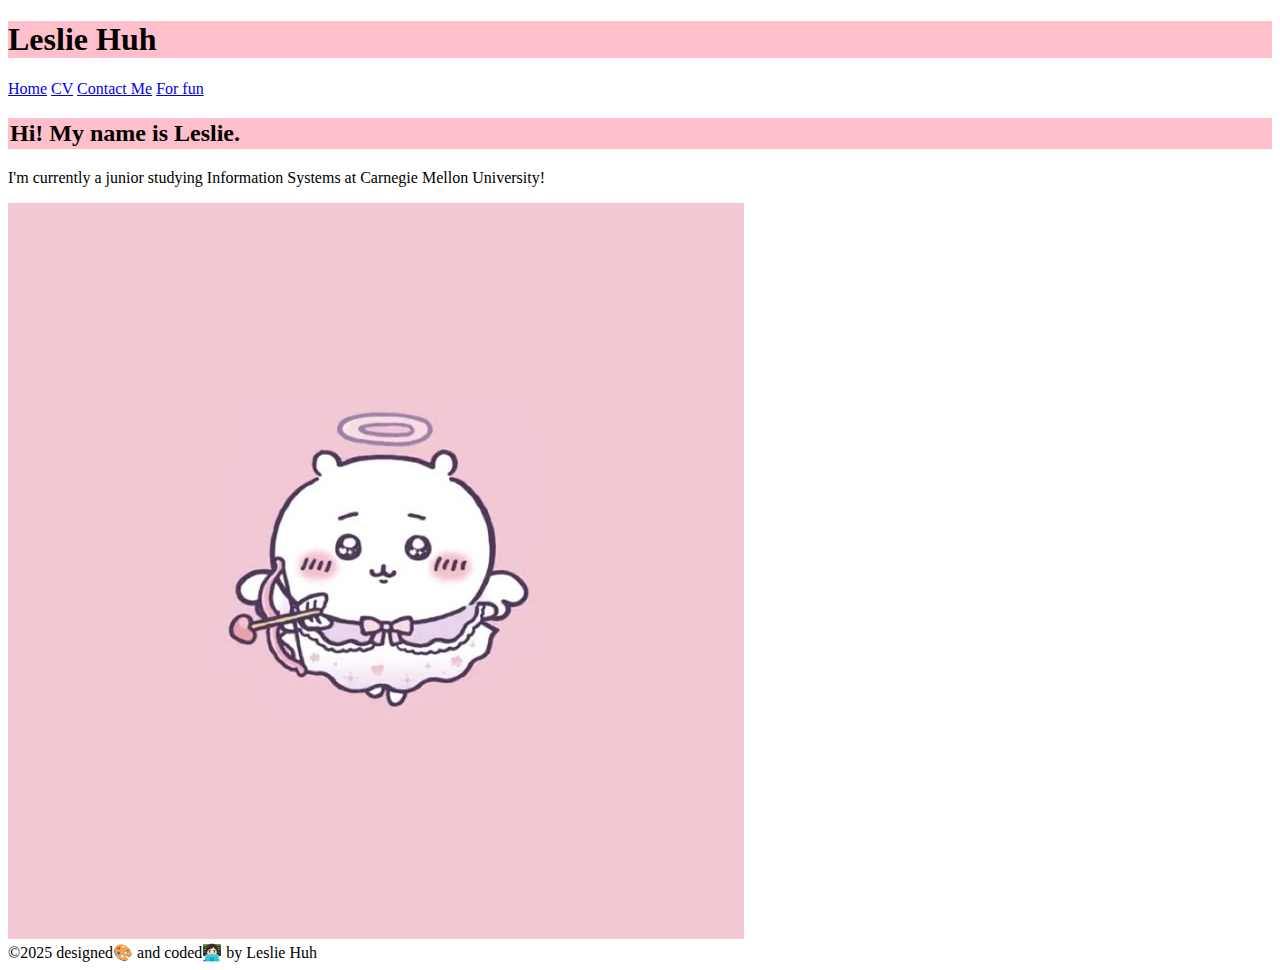
<file: 67250_webdevlabs/index.html>
<!DOCTYPE html>
<html lang="en">
<head>
    <meta charset="UTF-8">
    <meta name="viewport" content="width=device-width, initial-scale=1.0">
    <meta name="author" content="Leslie S. Huh">
    <meta name="keywords" content="Carnegie Mellon University, Information Systems">
    <link rel="stylesheet" href="style.css">
    <title>Leslie Huh</title>
</head>
<body>
    <header>
        <h1>Leslie Huh</h1>
        <nav>
            <a href=".">Home</a>
            <a href="views/cv.html">CV</a>
            <a href="views/contact.html">Contact Me</a>
            <a href="views/fun.html">For fun</a>
        </nav>
    </header>
    <div>
        <h2> Hi! My name is Leslie.</h2>
        <p title="intro">
            I'm currently a junior studying Information Systems at Carnegie Mellon University!
        </p>
        <img src="static/fairy_chiikawa.jpg" alt="Magical fairy Chiikawa!">
    </div>
</body>
<footer>&copy;2025 designed🎨 and coded👩🏻‍💻 by Leslie Huh</footer>
</html>
</file>
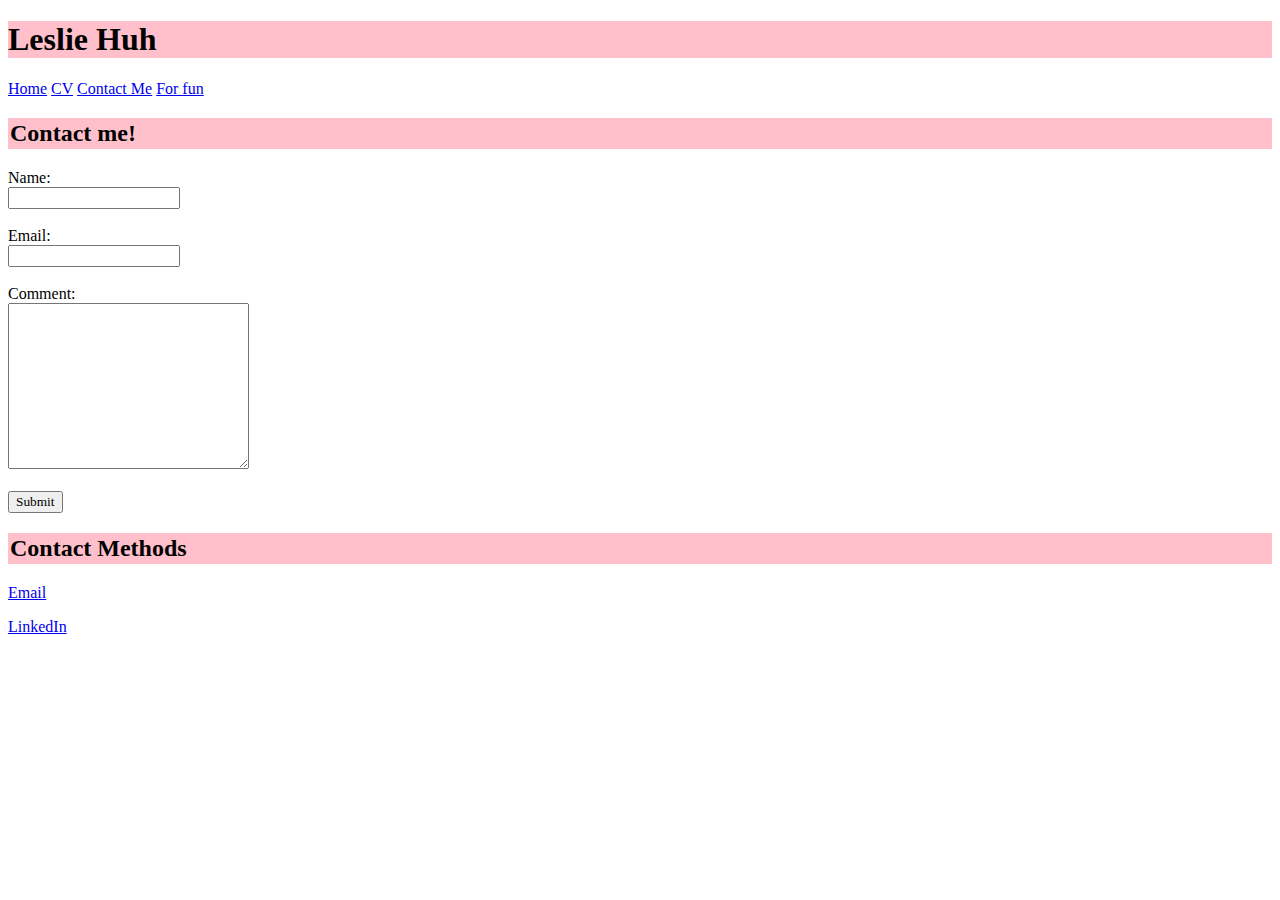
<file: 67250_webdevlabs/views/contact.html>
<!DOCTYPE html>
<html lang="en">
<head>
    <meta charset="UTF-8">
    <meta name="viewport" content="width=device-width, initial-scale=1.0">
    <meta name="author" content="Leslie S. Huh">
    <meta name="keywords" content="Carnegie Mellon University, Information Systems">
    <link rel="stylesheet" href="../style.css">
    <title>Contact ~ Leslie H</title>
</head>
<body>
    <header>
        <h1>Leslie Huh</h1>
        <nav>
            <a href="../index.html">Home</a>
            <a href="cv.html">CV</a>
            <a href="contact.html">Contact Me</a>
            <a href="fun.html">For fun</a>
        </nav>
    </header>
    <div>
        <h2>Contact me!</h2>
            <form action="/action_page.php">
                <label for="name">Name:</label><br>
                <input type="text" id="name" name="name"><br><br>
                <label for="email">Email:</label><br>
                <input type="text" id="email" name="email"><br><br>
                <label for="comment">Comment:</label><br>   
                <textarea name="comment" rows="10" cols="30"></textarea><br><br>
                <input type="submit">
              </form>
              
        <h2>Contact Methods</h2>
        <p><a href="mailto:lhuh@andrew.cmu.edu">Email</a></p>
        <p><a href="https://www.linkedin.com/in/leslie-huh/">LinkedIn</a></p>
    </div>
</body>
</html>
</file>
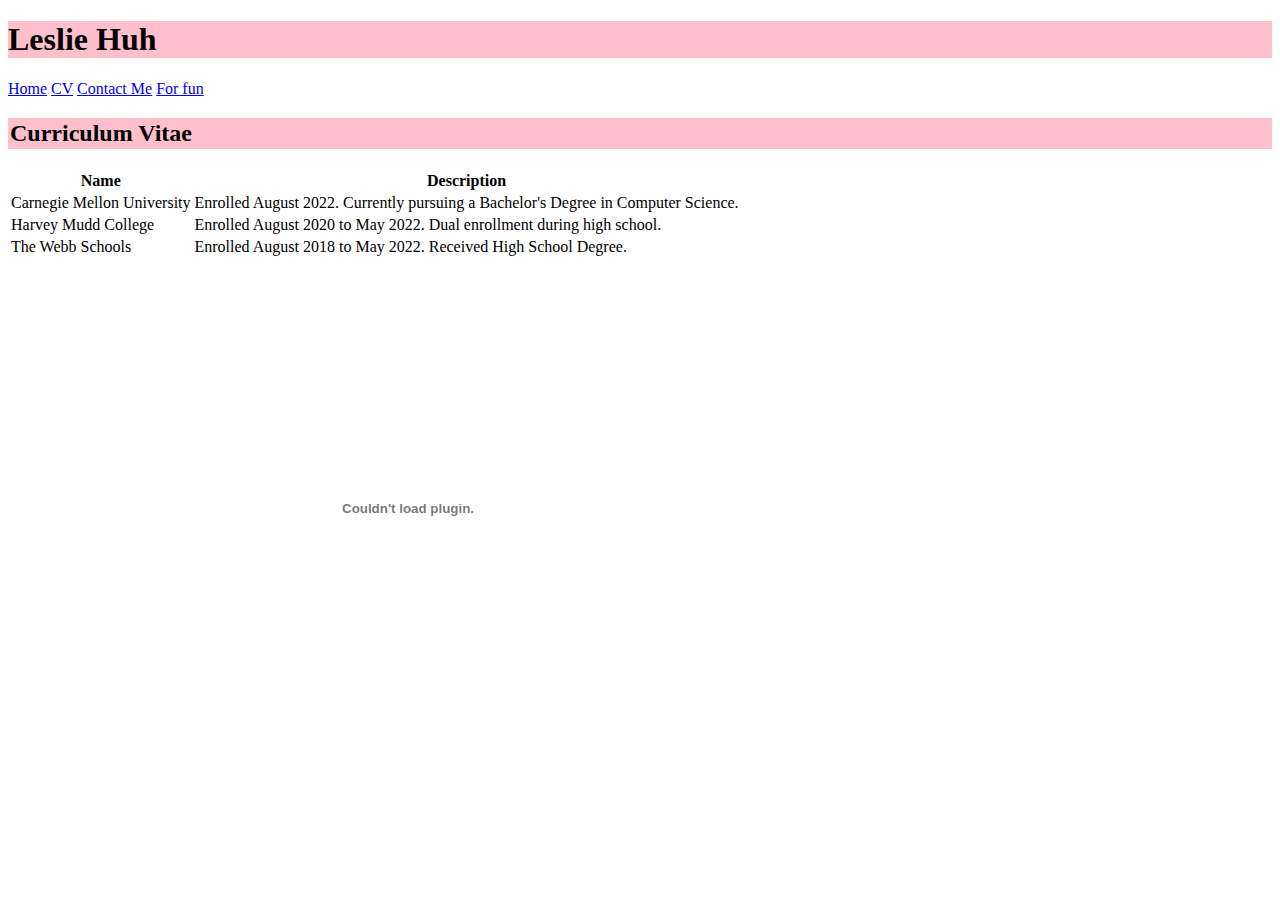
<file: 67250_webdevlabs/views/cv.html>
<!DOCTYPE html>
<html lang="en">
<head>
    <meta charset="UTF-8">
    <meta name="viewport" content="width=device-width, initial-scale=1.0">
    <meta name="author" content="Leslie S. Huh">
    <meta name="keywords" content="Carnegie Mellon University, Information Systems">
    <link rel="stylesheet" href="../style.css">
    <title>CV ~ Leslie H</title>
</head>
<body>
    <header>
        <h1>Leslie Huh</h1>
        <nav>
            <a href="../index.html">Home</a>
            <a href="cv.html">CV</a>
            <a href="contact.html">Contact Me</a>
            <a href="fun.html">For fun</a>
        </nav>
    </header>
    <div>
        <h2>Curriculum Vitae</h2>
    </div>
    <table>
        <tr>
            <th>Name </th>
            <th>Description</th>
        </tr>
        <tr>
            <td>Carnegie Mellon University</td>
            <td>Enrolled August 2022. Currently pursuing a Bachelor's Degree in Computer Science.</td>
        </tr>
        <tr>
            <td>Harvey Mudd College</td>
            <td>Enrolled August 2020 to May 2022. Dual enrollment during high school.</td>
        </tr>
        <tr>
            <td>The Webb Schools</td>
            <td>Enrolled August 2018 to May 2022. Received High School Degree. </td>
        </tr>
    </table>
    <object class="pdf" data= "../static/Resume.pdf" width="800" height="500"></object>
</body>
</html>
</file>
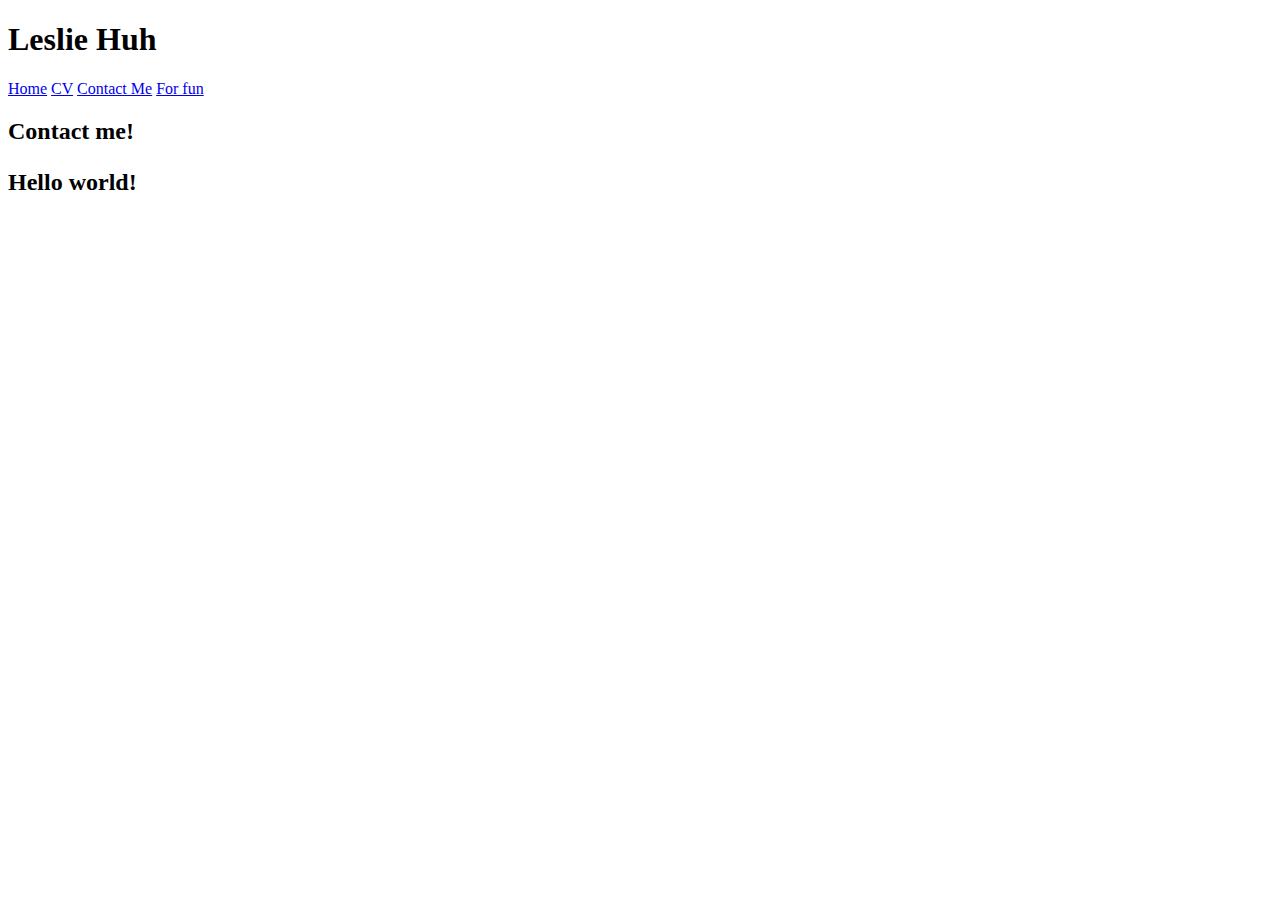
<file: 67250_webdevlabs/lhuh-lab1/views/contact.html>
<!DOCTYPE html>
<html lang="en">
<head>
    <meta charset="UTF-8">
    <meta name="viewport" content="width=device-width, initial-scale=1.0">
    <meta name="author" content="Leslie S. Huh">
    <meta name="keywords" content="Carnegie Mellon University, Information Systems">
    <title>"Leslie Huh"</title>
</head>
<body>
    <header>
        <h1>Leslie Huh</h1>
        <nav>
            <a href="../index.html">Home</a>
            <a href="cv.html">CV</a>
            <a href="contact.html">Contact Me</a>
            <a href="fun.html">For fun</a>
        </nav>
    </header>
    <div>
        <h2>Contact me!
            <p>Hello world!</p>
        </h2>
    </div>
</body>
</html>
</file>
<file: 67250_webdevlabs/style.css>
* {
    font-family: Tahoma;
}
h1 {
    background-color: pink;
}
h2 {
    background-color: pink;
    border: 2px solid pink;
}
</file>
